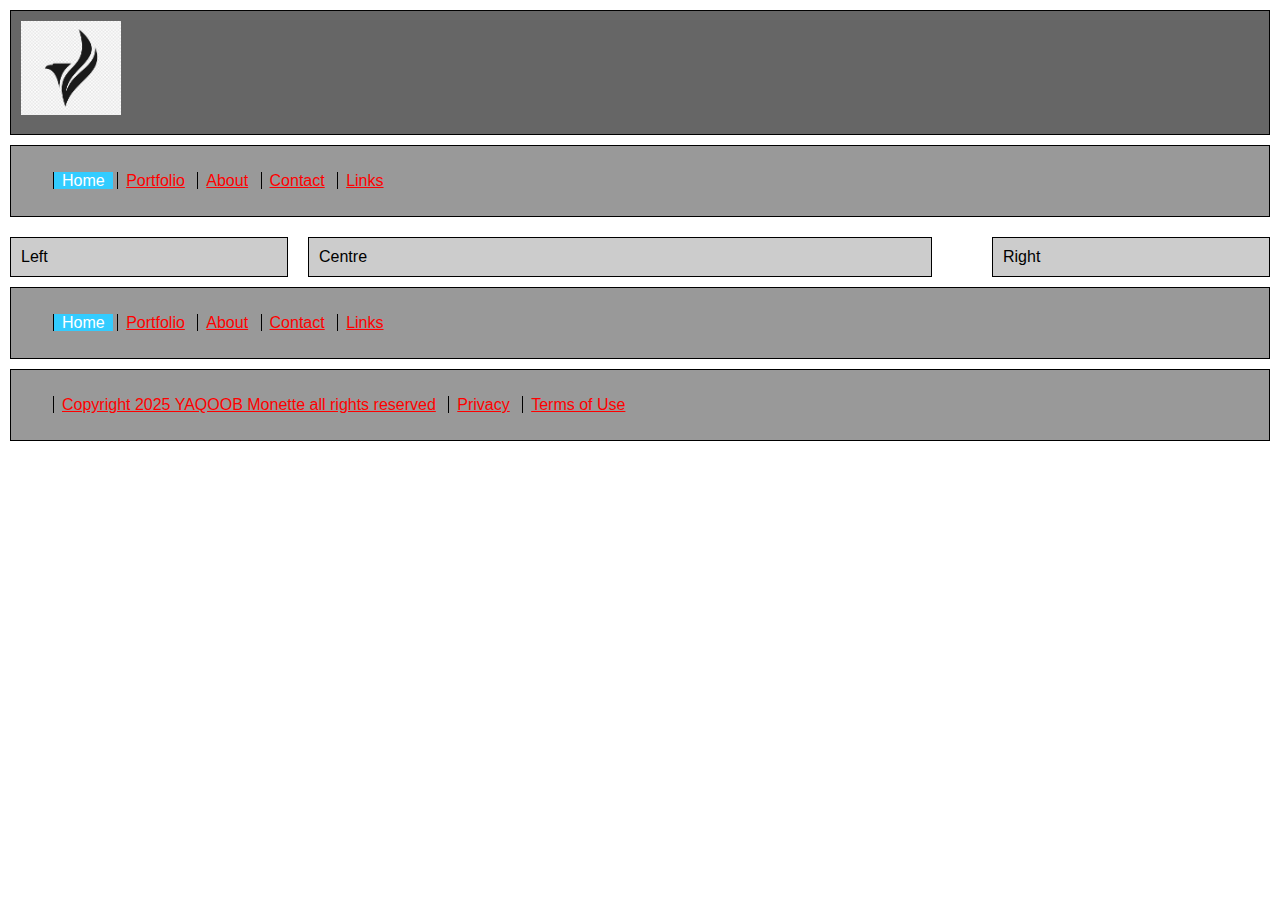
<file: index.html>
<!DOCTYPE html>
<html lang="en">
    <head>
        <meta charset="utf-8">
        <title>Bernie's Website</title>
        <link rel="stylesheet" href="./styles/styles.css">
    </head>
    <body>
        <header>
            <div class="box">
                <span class="logo">
                    <img src="./images/logo.png" alt="logo" width="100" title="Yaqoob Zahoor Ahmed">
                </span>
            </div>
            
            <nav class="nav">
                <ul class="navlist">
                    <li class="deadnav">Home</li>
                    <li><a href="portofolio.html">Portfolio</a></li>
                    <li><a href="about.html">About</a></li>
                    <li><a href="contact.html">Contact</a></li>
                    <li><a href="links.html">Links</a></li>
                </ul>
            </nav>
        </header>
        <main>
            <div class="left">Left</div>
            <div class="centre">Centre</div>
            <div class="right">Right</div>
        </main>
        <section >
            <nav class="lower_nav">
                <ul class="navlist">
                    <li class="deadnav">Home</li>
                    <li><a href="portofolio.html">Portfolio</a></li>
                    <li><a href="about.html">About</a></li>
                    <li><a href="contact.html">Contact</a></li>
                    <li><a href="links.html">Links</a></li>
                </ul>
            </nav>
        </section>
        <footer>
            <nav class="legal">
                <ul class="navlist">
                    <li><a href="copyright.html">Copyright 2025 YAQOOB Monette all rights reserved</a></li>
                    <li><a href="privacy.html">Privacy</a></li>
                    <li><a href="terms.html">Terms of Use</a></li>
                </ul>
            </nav>
        </footer>
  

    </body>

</html>
</file>
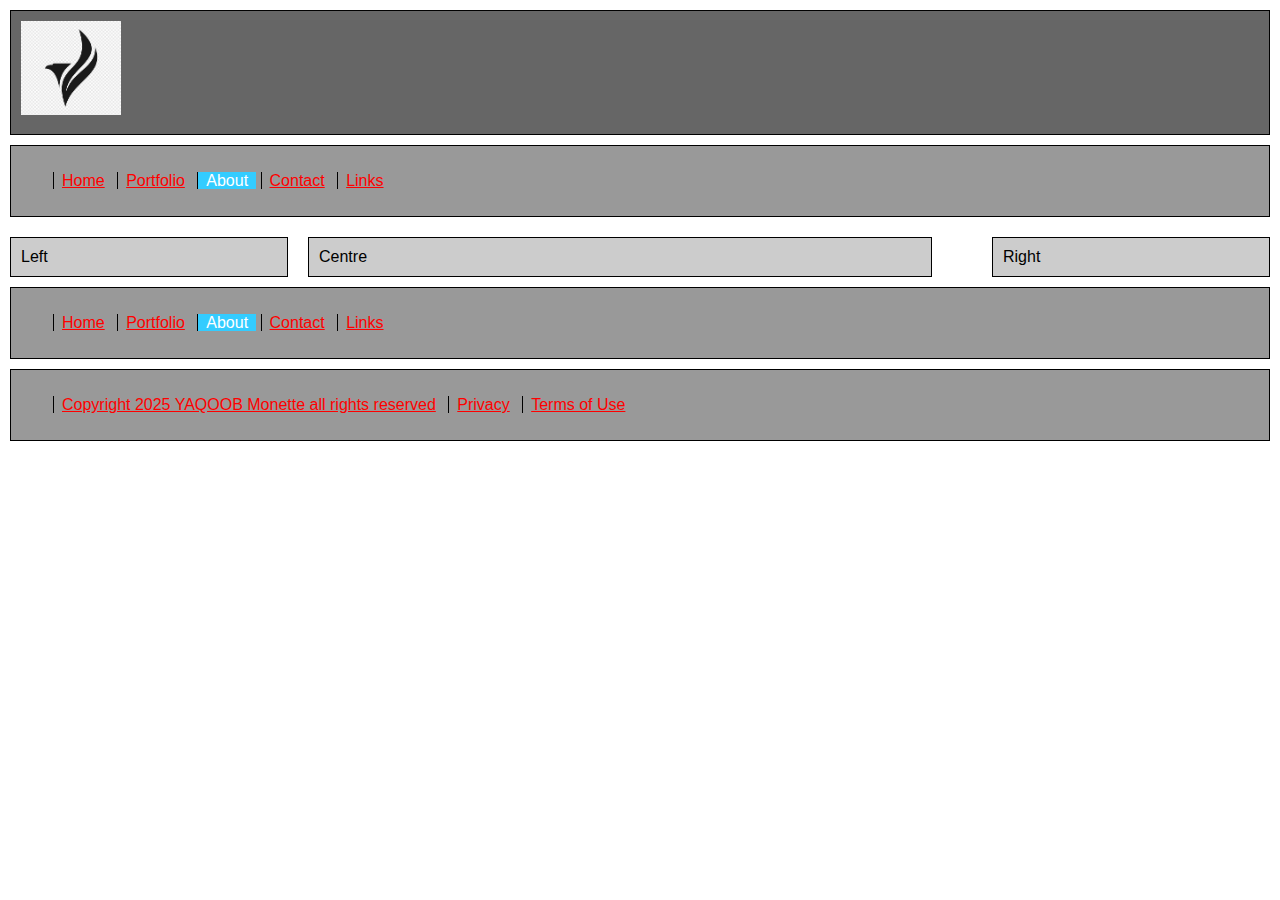
<file: about.html>
<!DOCTYPE html>
<html lang="en">
    <head>
        <meta charset="utf-8">
        <title>Bernie's Website</title>
        <link rel="stylesheet" href="./styles/styles.css">
    </head>
    <body>
        <header>
            <div class="box">
                <span class="logo">
                    <img src="./images/logo.png" alt="logo" width="100" title="Yaqoob Zahoor Ahmed">
                </span>
            </div>
            
            <nav class="nav">
                <ul class="navlist">
                    <li><a href="index.html">Home</a></li>
                    <li><a href="portofolio.html">Portfolio</a></li>
                    <li class="deadnav">About</li>
                    <li><a href="contact.html">Contact</a></li>
                    <li><a href="links.html">Links</a></li>
                </ul>
            </nav>
        </header>
        <main>
            <div class="left">Left</div>
            <div class="centre">Centre</div>
            <div class="right">Right</div>
        </main>
        <section >
            <nav class="lower_nav">
                <ul class="navlist">
                    <li><a href="index.html">Home</a></li>
                    <li><a href="portofolio.html">Portfolio</a></li>
                    <li class="deadnav">About</li>
                    <li><a href="contact.html">Contact</a></li>
                    <li><a href="links.html">Links</a></li>
                </ul>
            </nav>
        </section>
        <footer>
            <nav class="legal">
                <ul class="navlist">
                    <li><a href="copyright.html">Copyright 2025 YAQOOB Monette all rights reserved</a></li>
                    <li><a href="privacy.html">Privacy</a></li>
                    <li><a href="terms.html">Terms of Use</a></li>
                </ul>
            </nav>
        </footer>
  

    </body>

</html>
</file>
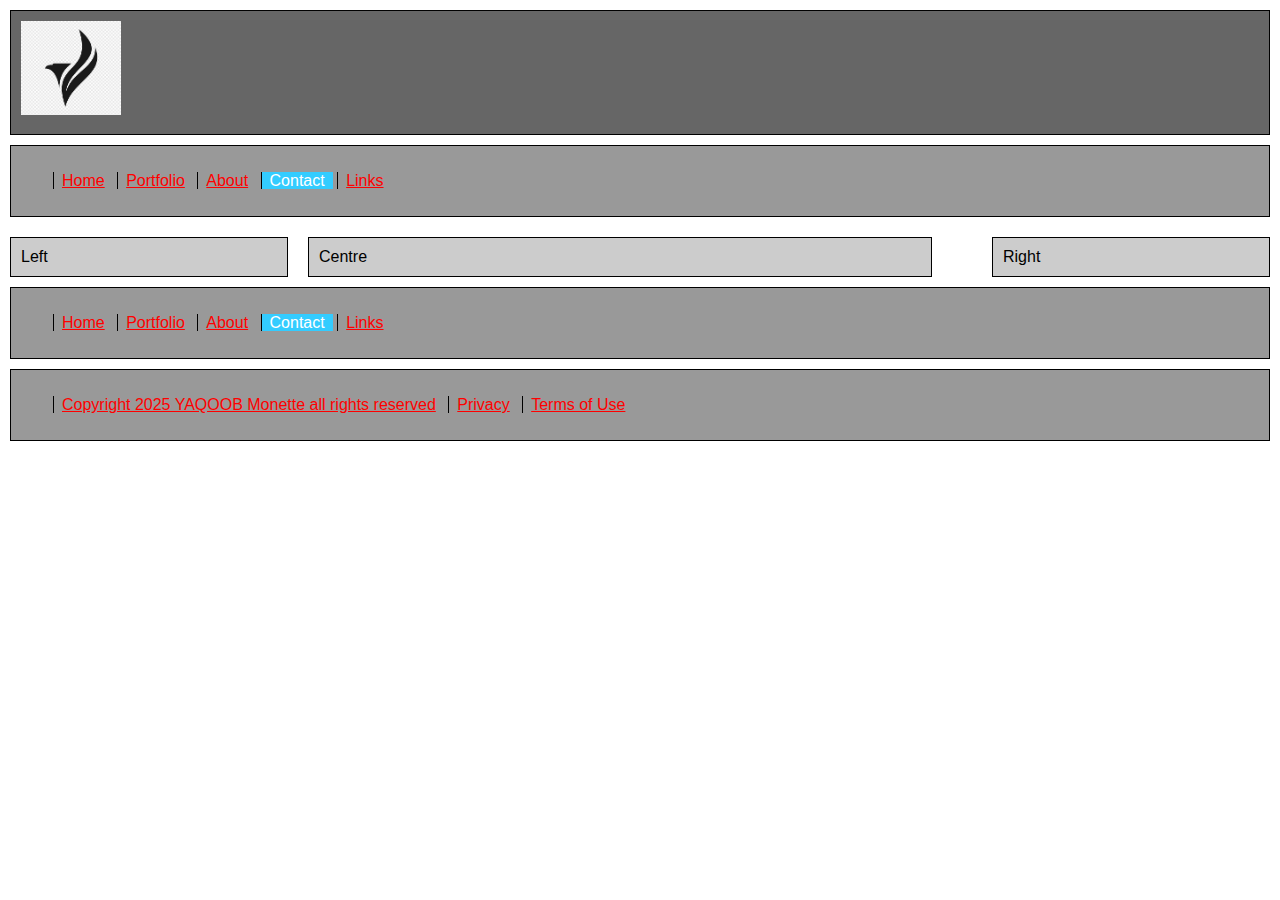
<file: contact.html>
<!DOCTYPE html>
<html lang="en">
    <head>
        <meta charset="utf-8">
        <title>Bernie's Website</title>
        <link rel="stylesheet" href="./styles/styles.css">
    </head>
    <body>
        <header>
            <div class="box">
                <span class="logo">
                    <img src="./images/logo.png" alt="logo" width="100" title="Yaqoob Zahoor Ahmed">
                </span>
            </div>
            
            <nav class="nav">
                <ul class="navlist">
                    <li><a href="index.html">Home</a></li>
                    <li><a href="portofolio.html">Portfolio</a></li>
                    <li><a href="about.html">About</a></li>
                    <li class="deadnav">Contact</li>
                    <li><a href="links.html">Links</a></li>
                </ul>
            </nav>
        </header>
        <main>
            <div class="left">Left</div>
            <div class="centre">Centre</div>
            <div class="right">Right</div>
        </main>
        <section >
            <nav class="lower_nav">
                <ul class="navlist">
                    <li><a href="index.html">Home</a></li>
                    <li><a href="portofolio.html">Portfolio</a></li>
                    <li><a href="about.html">About</a></li>
                    <li class="deadnav">Contact</li>
                    <li><a href="links.html">Links</a></li>
                </ul>
            </nav>
        </section>
        <footer>
            <nav class="legal">
                <ul class="navlist">
                    <li><a href="copyright.html">Copyright 2025 YAQOOB Monette all rights reserved</a></li>
                    <li><a href="privacy.html">Privacy</a></li>
                    <li><a href="terms.html">Terms of Use</a></li>
                </ul>
            </nav>
        </footer>
  

    </body>

</html>
</file>
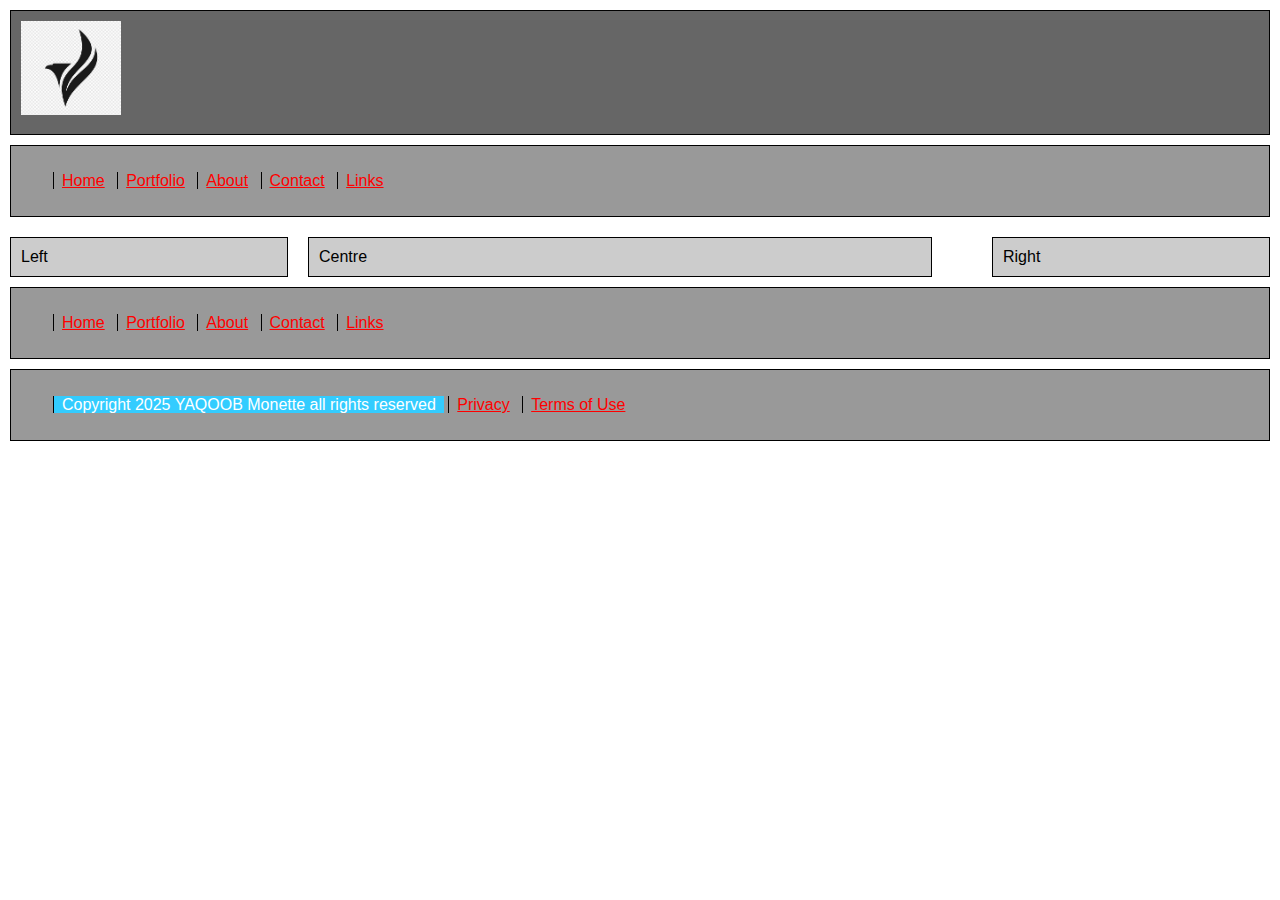
<file: copyright.html>
<!DOCTYPE html>
<html lang="en">
    <head>
        <meta charset="utf-8">
        <title>Bernie's Website</title>
        <link rel="stylesheet" href="./styles/styles.css">
    </head>
    <body>
        <header>
            <div class="box">
                <span class="logo">
                    <img src="./images/logo.png" alt="logo" width="100" title="Yaqoob Zahoor Ahmed">
                </span>
            </div>
            
            <nav class="nav">
                <ul class="navlist">
                    <li><a href="index.html">Home</a></li>
                    <li><a href="portofolio.html">Portfolio</a></li>
                    <li><a href="about.html">About</a></li>
                    <li><a href="contact.html">Contact</a></li>
                    <li><a href="links.html">Links</a></li>
                </ul>
            </nav>
        </header>
        <main>
            <div class="left">Left</div>
            <div class="centre">Centre</div>
            <div class="right">Right</div>
        </main>
        <section >
            <nav class="lower_nav">
                <ul class="navlist">
                    <li><a href="index.html">Home</a></li>
                    <li><a href="portofolio.html">Portfolio</a></li>
                    <li><a href="about.html">About</a></li>
                    <li><a href="contact.html">Contact</a></li>
                    <li><a href="links.html">Links</a></li>
                </ul>
            </nav>
        </section>
        <footer>
            <nav class="legal">
                <ul class="navlist">
                    <li class="deadnav">Copyright 2025 YAQOOB Monette all rights reserved</li>
                    <li><a href="privacy.html">Privacy</a></li>
                    <li><a href="terms.html">Terms of Use</a></li>
                </ul>
            </nav>
        </footer>
  

    </body>

</html>
</file>
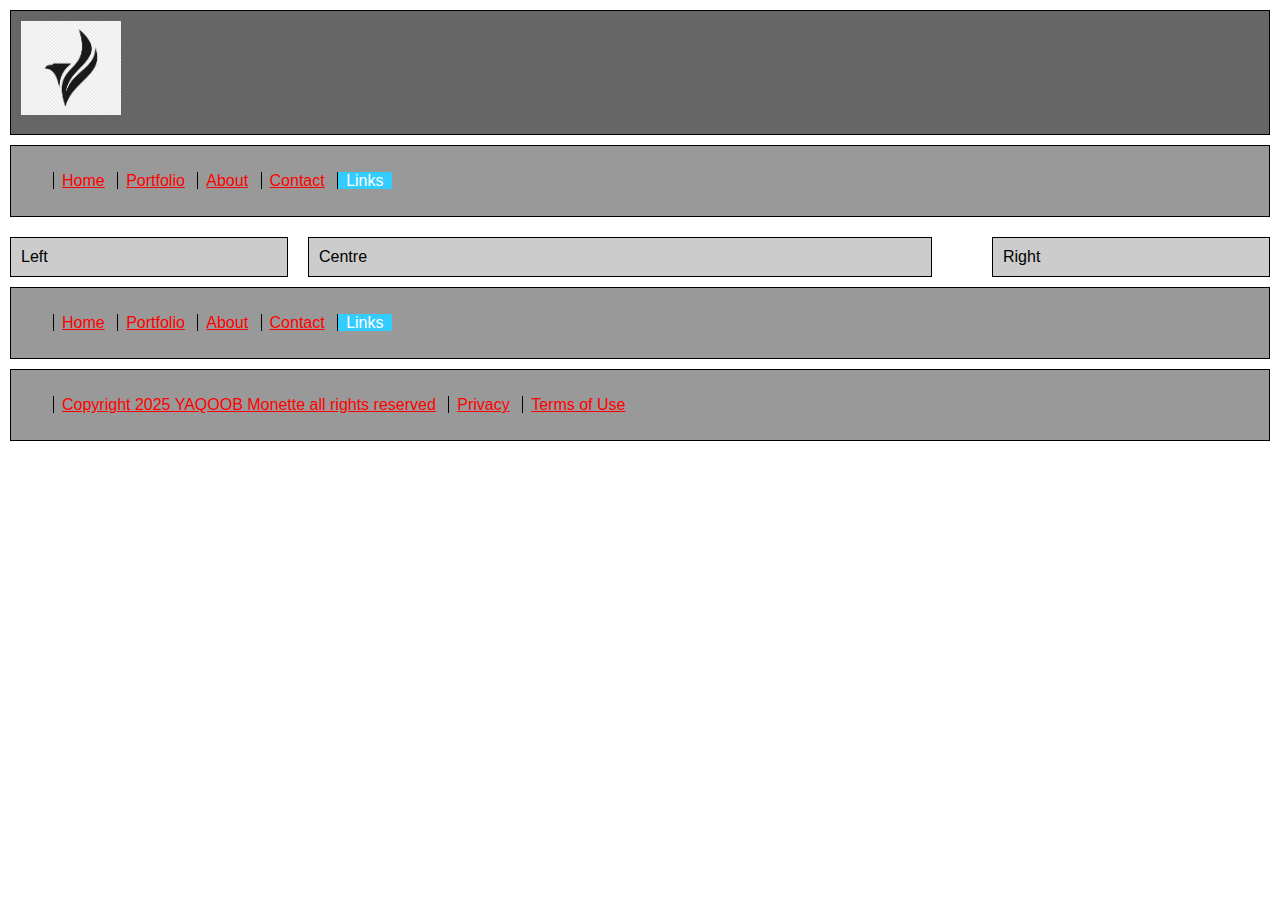
<file: links.html>
<!DOCTYPE html>
<html lang="en">
    <head>
        <meta charset="utf-8">
        <title>Bernie's Website</title>
        <link rel="stylesheet" href="./styles/styles.css">
    </head>
    <body>
        <header>
            <div class="box">
                <span class="logo">
                    <img src="./images/logo.png" alt="logo" width="100" title="Yaqoob Zahoor Ahmed">
                </span>
            </div>
            
            <nav class="nav">
                <ul class="navlist">
                    <li><a href="index.html">Home</a></li>
                    <li><a href="portofolio.html">Portfolio</a></li>
                    <li><a href="about.html">About</a></li>
                    <li><a href="contact.html">Contact</a></li>
                    <li class="deadnav">Links</li>
                </ul>
            </nav>
        </header>
        <main>
            <div class="left">Left</div>
            <div class="centre">Centre</div>
            <div class="right">Right</div>
        </main>
        <section >
            <nav class="lower_nav">
                <ul class="navlist">
                    <li><a href="index.html">Home</a></li>
                    <li><a href="portofolio.html">Portfolio</a></li>
                    <li><a href="about.html">About</a></li>
                    <li><a href="contact.html">Contact</a></li>
                    <li class="deadnav">Links</li>
                </ul>
            </nav>
        </section>
        <footer>
            <nav class="legal">
                <ul class="navlist">
                    <li><a href="copyright.html">Copyright 2025 YAQOOB Monette all rights reserved</a></li>
                    <li><a href="privacy.html">Privacy</a></li>
                    <li><a href="terms.html">Terms of Use</a></li>
                </ul>
            </nav>
        </footer>
  

    </body>

</html>
</file>
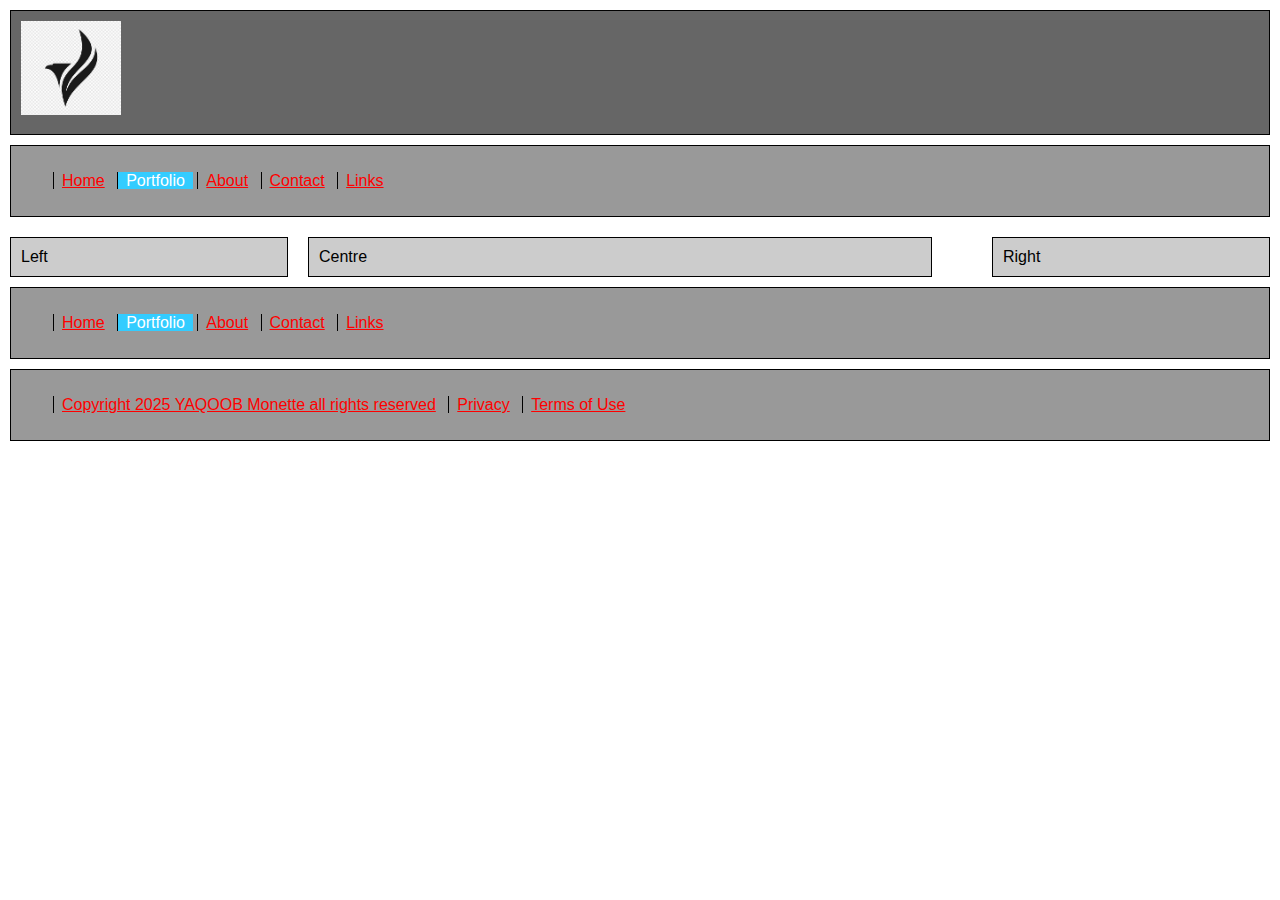
<file: portofolio.html>
<!DOCTYPE html>
<html lang="en">
    <head>
        <meta charset="utf-8">
        <title>Bernie's Website</title>
        <link rel="stylesheet" href="./styles/styles.css">
    </head>
    <body>
        <header>
            <div class="box">
                <span class="logo">
                    <img src="./images/logo.png" alt="logo" width="100" title="Yaqoob Zahoor Ahmed">
                </span>
            </div>
            
            <nav class="nav">
                <ul class="navlist">
                    <li><a href="index.html">Home</a></li>
                    <li class="deadnav">Portfolio</li>
                    <li><a href="about.html">About</a></li>
                    <li><a href="contact.html">Contact</a></li>
                    <li><a href="links.html">Links</a></li>
                </ul>
            </nav>
        </header>
        <main>
            <div class="left">Left</div>
            <div class="centre">Centre</div>
            <div class="right">Right</div>
        </main>
        <section >
            <nav class="lower_nav">
                <ul class="navlist">
                    <li><a href="index.html">Home</a></li>
                    <li class="deadnav">Portfolio</li>
                    <li><a href="about.html">About</a></li>
                    <li><a href="contact.html">Contact</a></li>
                    <li><a href="links.html">Links</a></li>
                </ul>
            </nav>
        </section>
        <footer>
            <nav class="legal">
                <ul class="navlist">
                    <li><a href="copyright.html">Copyright 2025 YAQOOB Monette all rights reserved</a></li>
                    <li><a href="privacy.html">Privacy</a></li>
                    <li><a href="terms.html">Terms of Use</a></li>
                </ul>
            </nav>
        </footer>
  

    </body>

</html>
</file>
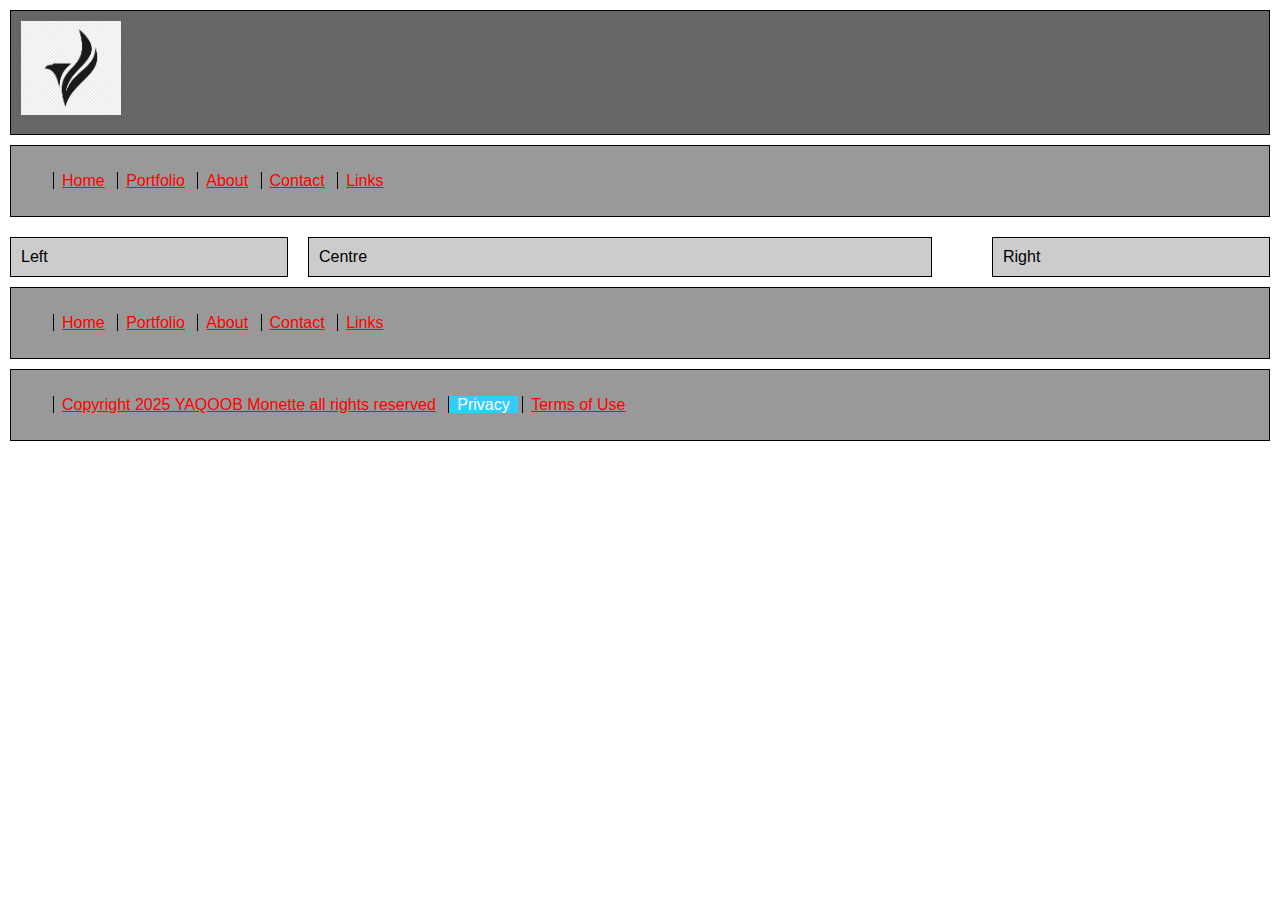
<file: privacy.html>
<!DOCTYPE html>
<html lang="en">
    <head>
        <meta charset="utf-8">
        <title>Bernie's Website</title>
        <link rel="stylesheet" href="./styles/styles.css">
    </head>
    <body>
        <header>
            <div class="box">
                <span class="logo">
                    <img src="./images/logo.png" alt="logo" width="100" title="Yaqoob Zahoor Ahmed">
                </span>
            </div>
            
            <nav class="nav">
                <ul class="navlist">
                    <li><a href="index.html">Home</a></li>
                    <li><a href="portofolio.html">Portfolio</a></li>
                    <li><a href="about.html">About</a></li>
                    <li><a href="contact.html">Contact</a></li>
                    <li><a href="links.html">Links</a></li>
                </ul>
            </nav>
        </header>
        <main>
            <div class="left">Left</div>
            <div class="centre">Centre</div>
            <div class="right">Right</div>
        </main>
        <section >
            <nav class="lower_nav">
                <ul class="navlist">
                    <li><a href="index.html">Home</a></li>
                    <li><a href="portofolio.html">Portfolio</a></li>
                    <li><a href="about.html">About</a></li>
                    <li><a href="contact.html">Contact</a></li>
                    <li><a href="links.html">Links</a></li>
                </ul>
            </nav>
        </section>
        <footer>
            <nav class="legal">
                <ul class="navlist">
                    <li><a href="copyright.html">Copyright 2025 YAQOOB Monette all rights reserved</a></li>
                    <li class="deadnav">Privacy</li>
                    <li><a href="terms.html">Terms of Use</a></li>
                </ul>
            </nav>
        </footer>
  

    </body>

</html>
</file>
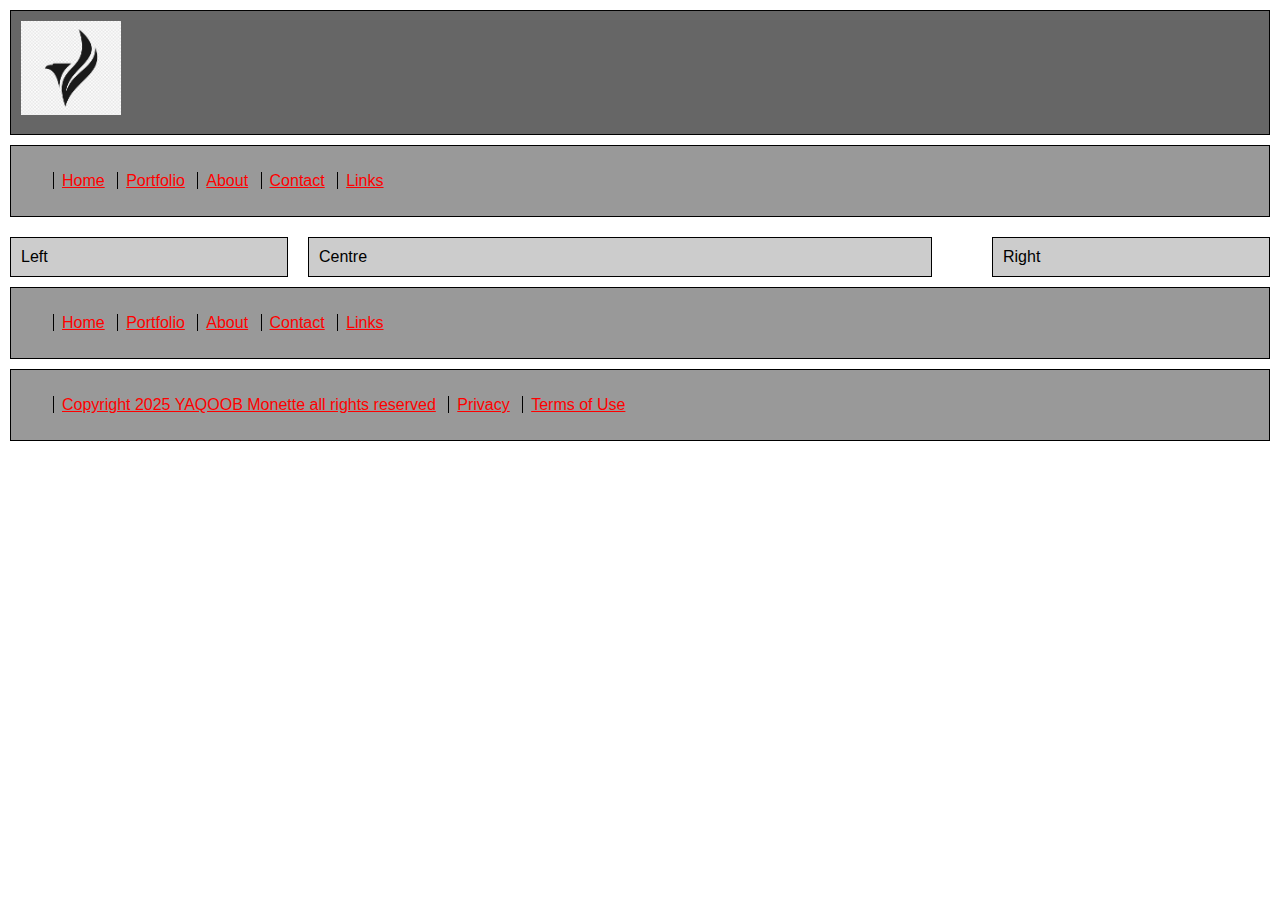
<file: template.html>
<!DOCTYPE html>
<html lang="en">
    <head>
        <meta charset="utf-8">
        <title>Bernie's Website</title>
        <link rel="stylesheet" href="./styles/styles.css">
    </head>
    <body>
        <header>
            <div class="box">
                <span class="logo">
                    <img src="./images/logo.png" alt="logo" width="100" title="Yaqoob Zahoor Ahmed">
                </span>
            </div>
            
            <nav class="nav">
                <ul class="navlist">
                    <li><a href="index.html">Home</a></li>
                    <li><a href="portofolio.html">Portfolio</a></li>
                    <li><a href="about.html">About</a></li>
                    <li><a href="contact.html">Contact</a></li>
                    <li><a href="links.html">Links</a></li>
                </ul>
            </nav>
        </header>
        <main>
            <div class="left">Left</div>
            <div class="centre">Centre</div>
            <div class="right">Right</div>
        </main>
        <section >
            <nav class="lower_nav">
                <ul class="navlist">
                    <li><a href="index.html">Home</a></li>
                    <li><a href="portofolio.html">Portfolio</a></li>
                    <li><a href="about.html">About</a></li>
                    <li><a href="contact.html">Contact</a></li>
                    <li><a href="links.html">Links</a></li>
                </ul>
            </nav>
        </section>
        <footer>
            <nav class="legal">
                <ul class="navlist">
                    <li><a href="copyright.html">Copyright 2025 YAQOOB Monette all rights reserved</a></li>
                    <li><a href="privacy.html">Privacy</a></li>
                    <li><a href="terms.html">Terms of Use</a></li>
                </ul>
            </nav>
        </footer>
  

    </body>

</html>
</file>
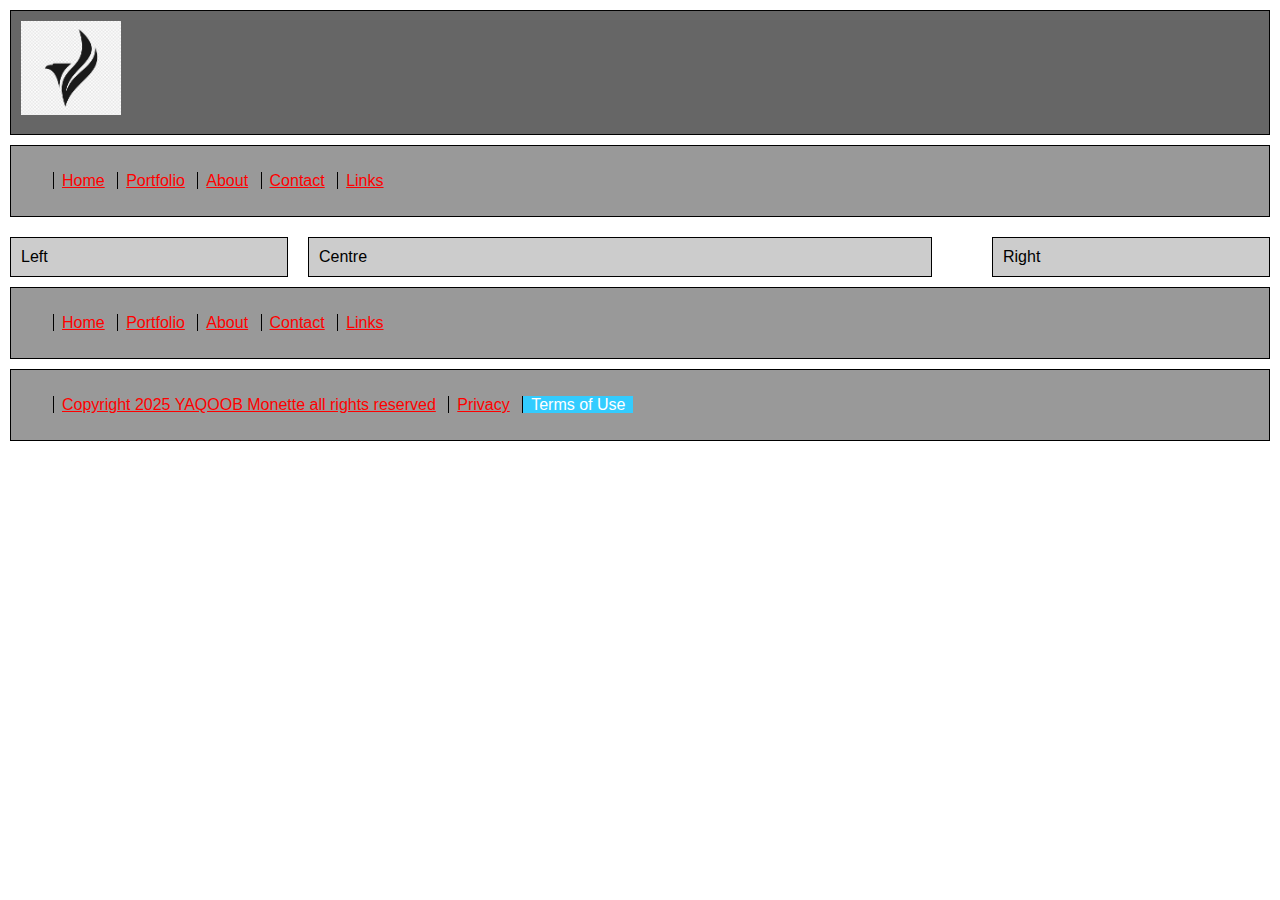
<file: terms.html>
<!DOCTYPE html>
<html lang="en">
    <head>
        <meta charset="utf-8">
        <title>Bernie's Website</title>
        <link rel="stylesheet" href="./styles/styles.css">
    </head>
    <body>
        <header>
            <div class="box">
                <span class="logo">
                    <img src="./images/logo.png" alt="logo" width="100" title="Yaqoob Zahoor Ahmed">
                </span>
            </div>
            
            <nav class="nav">
                <ul class="navlist">
                    <li><a href="index.html">Home</a></li>
                    <li><a href="portofolio.html">Portfolio</a></li>
                    <li><a href="about.html">About</a></li>
                    <li><a href="contact.html">Contact</a></li>
                    <li><a href="links.html">Links</a></li>
                </ul>
            </nav>
        </header>
        <main>
            <div class="left">Left</div>
            <div class="centre">Centre</div>
            <div class="right">Right</div>
        </main>
        <section >
            <nav class="lower_nav">
                <ul class="navlist">
                    <li><a href="index.html">Home</a></li>
                    <li><a href="portofolio.html">Portfolio</a></li>
                    <li><a href="about.html">About</a></li>
                    <li><a href="contact.html">Contact</a></li>
                    <li><a href="links.html">Links</a></li>
                </ul>
            </nav>
        </section>
        <footer>
            <nav class="legal">
                <ul class="navlist">
                    <li><a href="copyright.html">Copyright 2025 YAQOOB Monette all rights reserved</a></li>
                    <li><a href="privacy.html">Privacy</a></li>
                    <li class="deadnav">Terms of Use</li>
                </ul>
            </nav>
        </footer>
  

    </body>

</html>
</file>
<file: styles/styles.css>
body { 
	padding: 0px; 
	margin:  0px; 
	font-family: Arial, Helvetica, sans-serif; 
	background: #fff; 
	color: #000; 
}

a:link{
	color:#F00
}
a:visited{
	color:#FC0
}

a:hover{
	background-color:#3CF;
	color:#03F
}
a:active{
	color:#F3F
}
.logo{
	font-size:36px
}
.navlist li
	{
	display: inline;
	list-style-type:circle;
	padding-right: 20px;
	border-left: 1px solid #000;
	line-height: 1.1em;
	margin: 0 .5em 0 -.5em;
	padding: 0 .5em 0 .5em;
}
.deadnav{
	color:#FFF;
	background-color: #3CF
}


.box {
        margin:10px;
        padding:10px;
        background-color:#666;
        border-width:1px;
        border-color:black;
        border-style:solid;
        clear:both;
}
.nav {
	margin:10px;
	padding:10px;
	background-color:#999;
	border-width:1px;
	border-color:black;
	border-style:solid;
	
}

.left {
        width:20%;
        margin:10px;
        padding:10px;
        background-color:#CCC;
        border-width:1px;
        border-color:black;
        border-style:solid;
        float:left;
}
.centre {
	width:47%;
	margin:10px;
	padding:10px;
	background-color:#CCC;
	border-width:1px;
	border-color:black;
	border-style:solid;
	float:left;
}
.right {
	width:20%;
	margin:10px;
	padding:10px;
	background-color:#CCC;
	border-width:1px;
	border-color:black;
	border-style:solid;
	float:right;	
}
.lower_nav {
	margin:10px;
	padding:10px;
	background-color:#999;
	border-width:1px;
	border-color:black;
	border-style:solid;
	clear:both;
	
}
.legal {
	margin:10px;
	padding:10px;
	background-color:#999;
	border-width:1px;
	border-color:black;
	border-style:solid;
	float:none;
	clear:both;
	
	}
</file>
